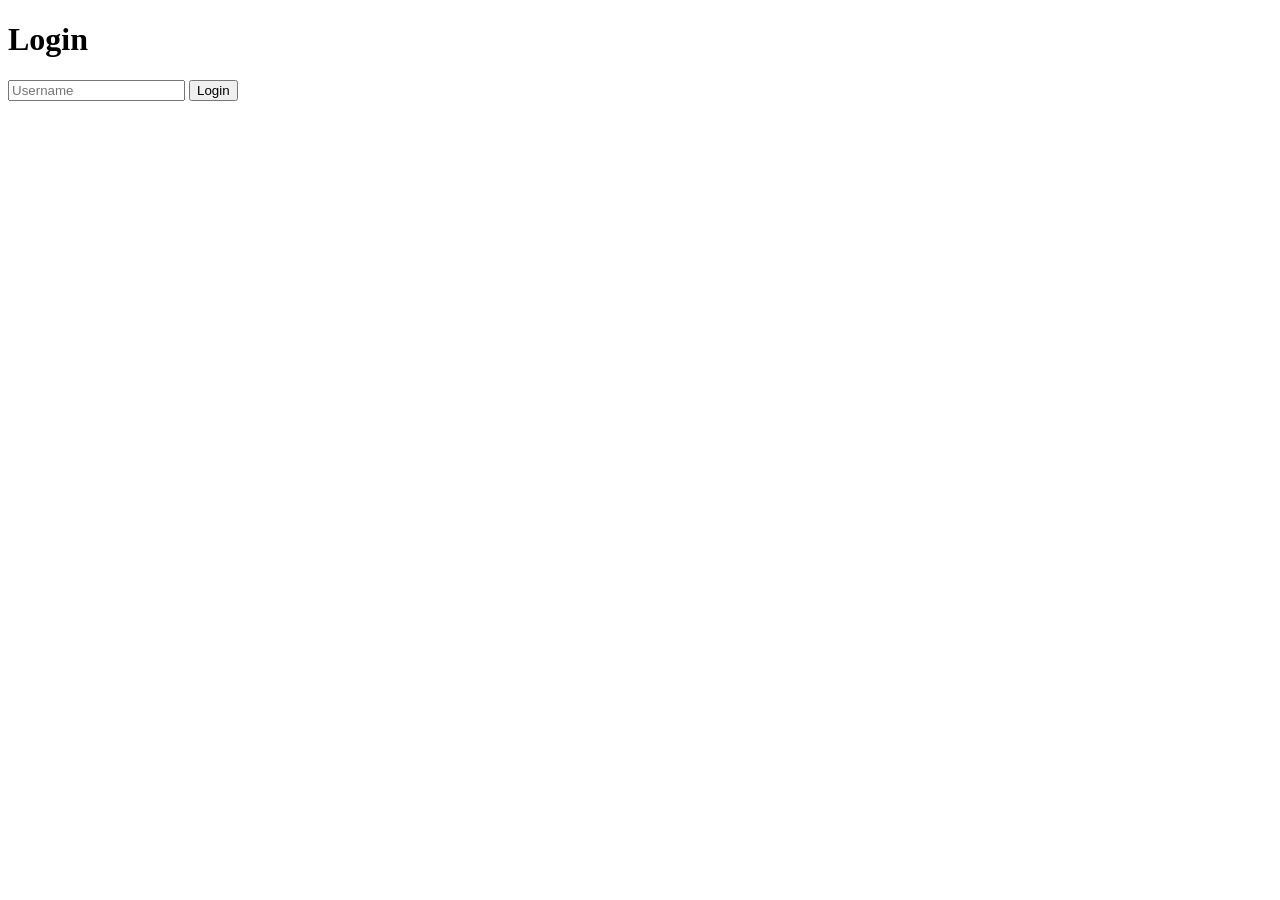
<file: templates/login.html>
<!DOCTYPE html>
<html lang="en">
<head>
    <meta charset="UTF-8">
    <meta name="viewport" content="width=device-width, initial-scale=1.0">
    <title>Login</title>
</head>
<body>
	<form class="login-container" method="POST">
		<h1>Login</h1>
		<input type="text" name="username" placeholder="Username" required />
		<button type="submit">Login</button>
	</form>
</body>
</html>
</file>
